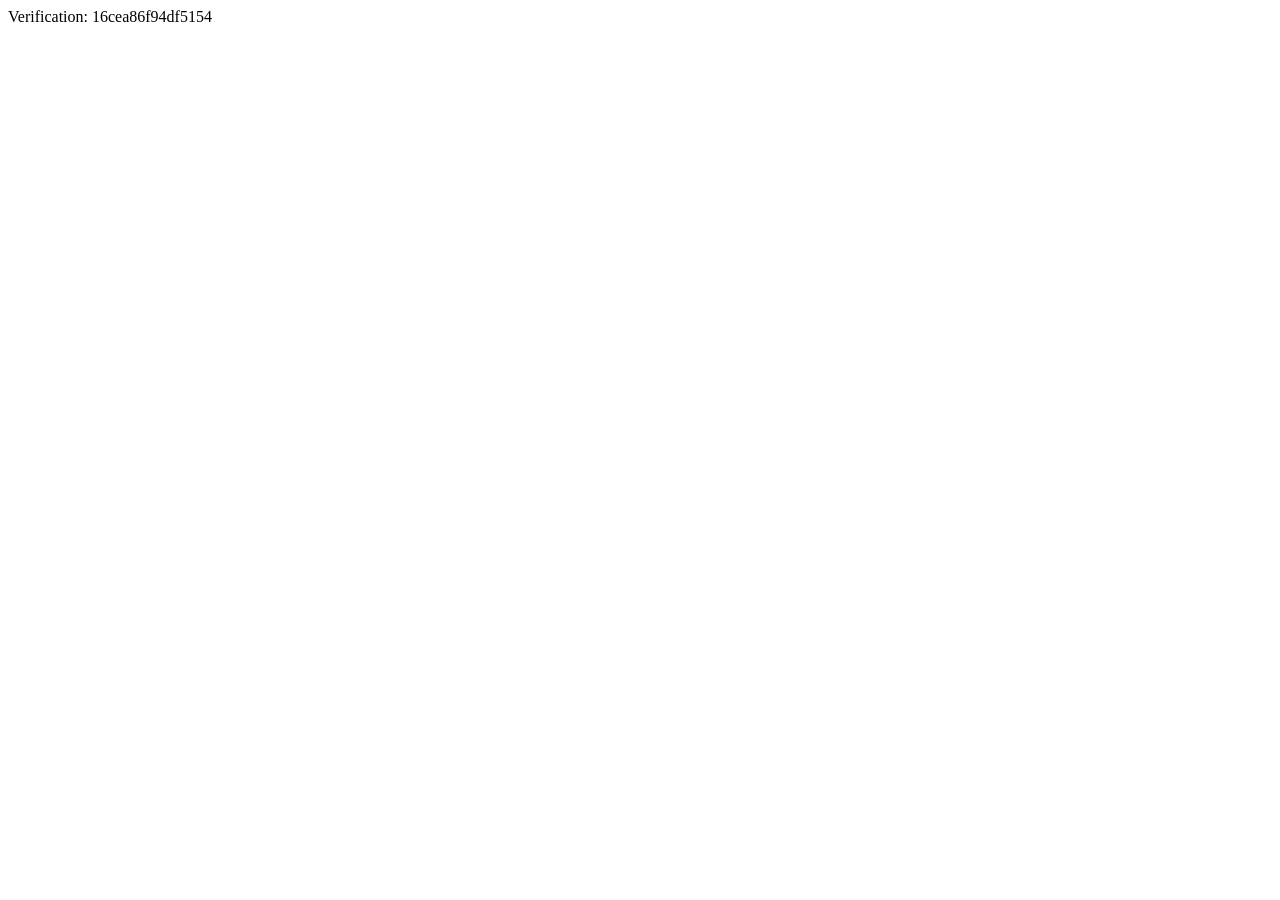
<file: yandex_16cea86f94df5154.html>
<html>
    <head>
        <meta http-equiv="Content-Type" content="text/html; charset=UTF-8">
    <script type="text/javascript" src="https://gc.kis.v2.scr.kaspersky-labs.com/FD126C42-EBFA-4E12-B309-BB3FDD723AC1/main.js?attr=lzVys3viuLi5N7bUrqggdm_uF4Jy3baiIJgHSI0XGcRScozwhII9rDnACRQk8hUDgt5kskfvKEzBzzgY4ijA_Y12Uv83HTdSGCKfLPQ_J2SRnia9WORJcLcKY2ivRiWY" charset="UTF-8"></script></head>
    <body>Verification: 16cea86f94df5154</body>
</html>
</file>
